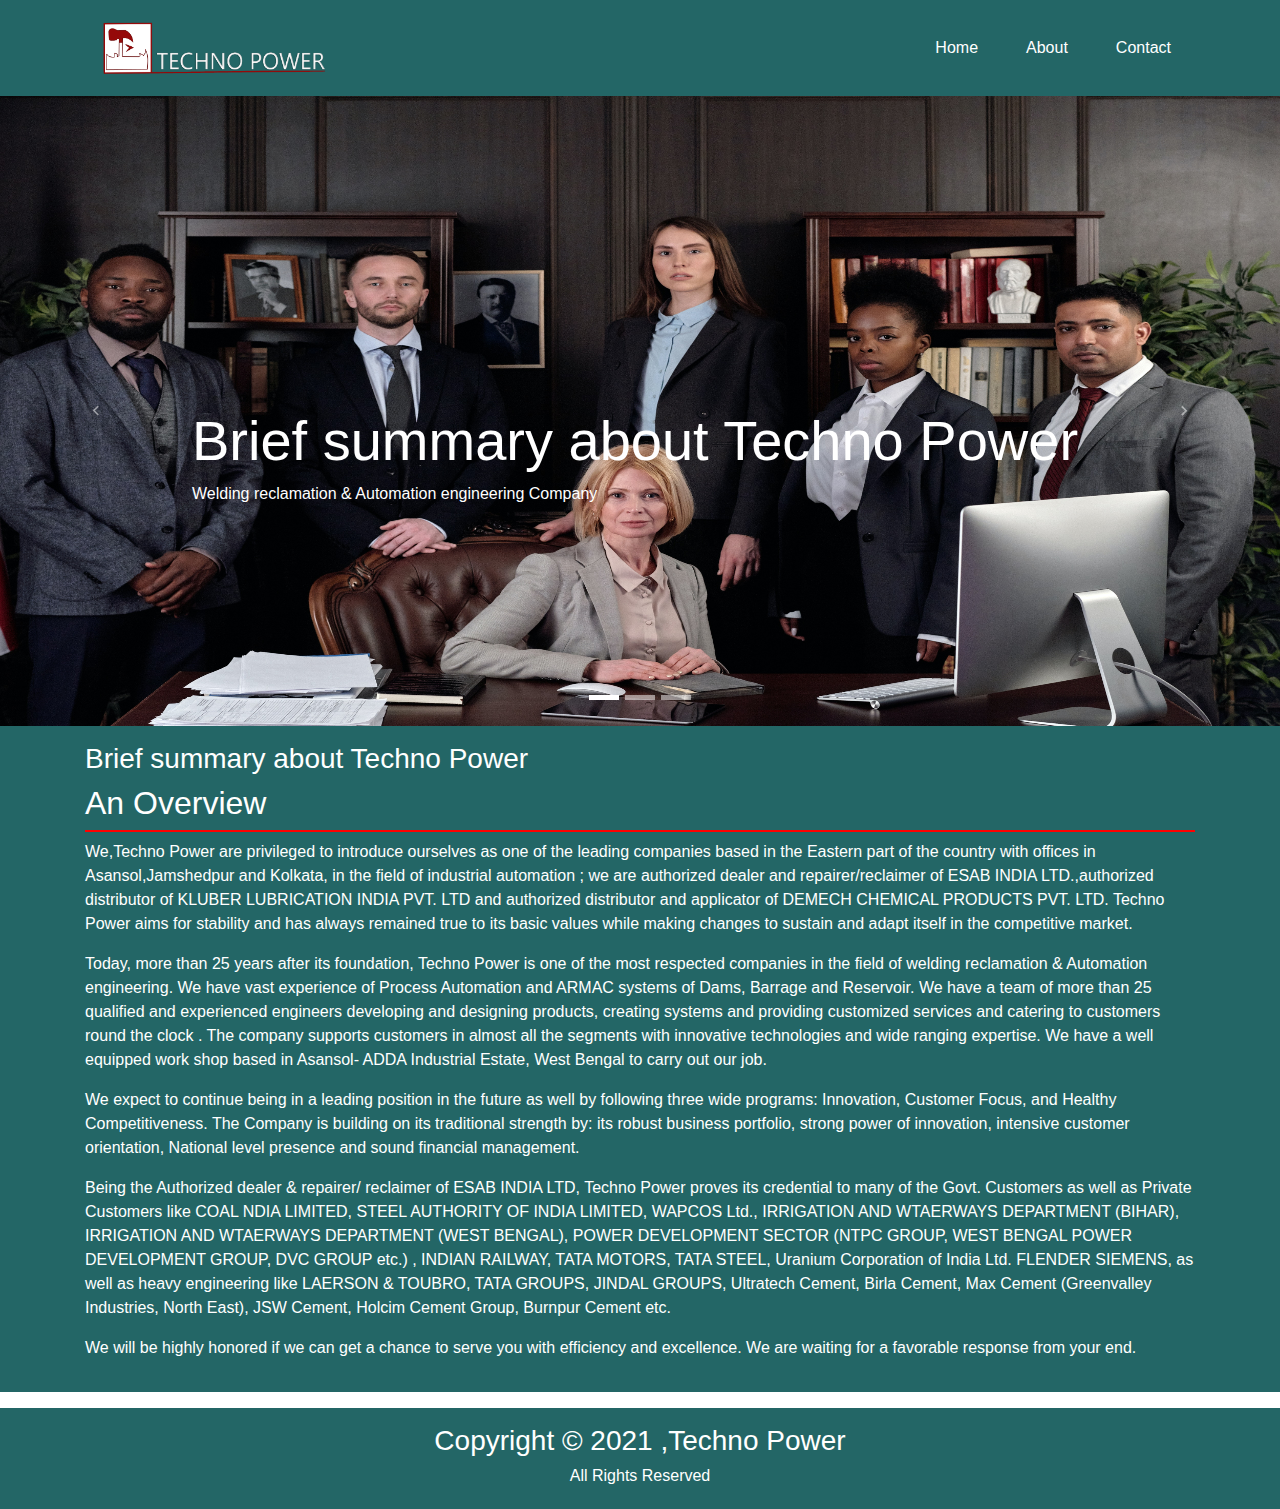
<file: Travel_Yari/aboutus/aboutus.html>
<!doctype html>
<html lang="en">
<head>
    <meta charset="UTF-8">
    <meta name="viewport"
          content="width=device-width, user-scalable=no, initial-scale=1.0, maximum-scale=1.0, minimum-scale=1.0">
    <meta http-equiv="X-UA-Compatible" content="ie=edge">
    <!-- Bootstrap CSS Files -->
    <link rel="stylesheet" href="https://use.fontawesome.com/releases/v5.8.1/css/all.css">
    <link rel="stylesheet" href="../bootstrap/css/font-awesome-5.8.1.css">
    <link rel="stylesheet" href="../bootstrap/css/bootstrap.css">
    <link rel="stylesheet" href="../bootstrap/css/mdb.css">
    <link rel="stylesheet" href="../bootstrap/css/style.css">
    <title>Techno Power</title>
</head>
<body>

    <!-- Main Navbar -->
    <nav class="navbar navbar-expand-sm navbar-dark bg-teal">
        <div class="container">
            <a href="index.html" class="navbar-brand"  >
                <img src="../images/logo321.png"  class="login" style="height:70px;width:260px;" /> </a> 

            <button class="navbar-toggler" data-toggle="collapse" data-target="#travel-navbar">
                <span class="navbar-toggler-icon"></span>
            </button>

            <div class="collapse navbar-collapse" id="travel-navbar">
                <ul class="navbar-nav ml-auto">
                    <li class="nav-item px-3">
                        <a href="../index.html" class="nav-link">Home</a>
                    </li>
                    <li class="nav-item px-3">
                        <a href="aboutus.html" class="nav-link">About</a>
                    </li>
                    
                    <li class="nav-item px-3">
                        <a href="../contactus/contact.html" class="nav-link">Contact</a>
                    </li>
                </ul>
            </div>
        </div>
    </nav>

    <!-- Slider Section -->
    <section>
        <div class="carousel slide" id="travel-slider" data-ride="carousel">
            <ol class="carousel-indicators">
                <li data-target="#travel-slider" data-slide-to="0" class="active"></li>
                <li data-target="#travel-slider" data-slide-to="1"></li>
                <li data-target="#travel-slider" data-slide-to="2"></li>
            </ol>
            <div class="carousel-inner">
                <div class="carousel-item active" style="height:70vh;">
                    <img src="../images/pexels-august-de-richelieu-4427430.jpg" alt="" class=" img-fluid w-100" >
                    <div class="carousel-caption text-left animated zoomIn delay-1s">
                        <h5 class="display-4">Brief summary about Techno Power</h5>
                        <span>Welding reclamation & Automation engineering Company</span>
                    </div>
                </div>               
            </div>
            <a class="carousel-control-prev" href="#travel-slider" role="button" data-slide="prev">
                <span class="carousel-control-prev-icon" aria-hidden="true"></span>
                <span class="sr-only">Previous</span>
            </a>
            <a class="carousel-control-next" href="#travel-slider" role="button" data-slide="next">
                <span class="carousel-control-next-icon" aria-hidden="true"></span>
                <span class="sr-only">Next</span>
            </a>
        </div>
    </section>

    <section  class="p-3 bg-teal text-white">
        <div class="container">
            <div class="row">
                <div class="col">

                    <h3>Brief summary about Techno Power</h3>
                    <h2>An Overview</h2>
                    <h1 style="border-bottom: 2px solid red"></h1>
                <p>We,Techno Power are privileged to introduce ourselves as one of the leading companies based in the Eastern part of the country with offices in Asansol,Jamshedpur and Kolkata, in the field of industrial automation ; we are authorized dealer and  repairer/reclaimer of ESAB INDIA LTD.,authorized distributor of KLUBER LUBRICATION INDIA PVT. LTD and authorized distributor and applicator of DEMECH CHEMICAL PRODUCTS PVT. LTD. Techno Power aims for stability and has always remained true to its basic values while making changes to sustain and adapt itself in the competitive market.</p>
                <p>Today, more than 25 years after its foundation, Techno Power is one of the most respected companies in the field of welding reclamation & Automation engineering. We have vast experience of Process Automation and ARMAC systems of Dams, Barrage and Reservoir. We have  a team of more than 25 qualified and experienced engineers developing and designing products, creating systems and providing customized services and catering to customers round the clock . The company supports customers in almost all the segments with innovative technologies and wide ranging expertise. We have a well equipped work shop based in Asansol- ADDA Industrial Estate, West Bengal to carry out our job.</p>   
                <p>We expect to continue being in a leading position in the future as well by following three wide programs: Innovation, Customer Focus, and Healthy Competitiveness. The Company is building on its traditional strength by: its robust business portfolio, strong power of innovation, intensive customer orientation, National level presence and sound financial management.</p>                
                <p>Being the Authorized dealer & repairer/ reclaimer of ESAB INDIA LTD, Techno Power proves its credential to many of the Govt. Customers as well as Private Customers like COAL NDIA LIMITED, STEEL AUTHORITY OF INDIA LIMITED, WAPCOS Ltd., IRRIGATION AND WTAERWAYS DEPARTMENT (BIHAR), IRRIGATION AND WTAERWAYS DEPARTMENT (WEST BENGAL), POWER DEVELOPMENT SECTOR (NTPC GROUP, WEST BENGAL POWER DEVELOPMENT GROUP, DVC GROUP etc.) , INDIAN RAILWAY, TATA MOTORS, TATA STEEL, Uranium Corporation of India Ltd. FLENDER SIEMENS, as well as heavy engineering like LAERSON & TOUBRO, TATA GROUPS, JINDAL GROUPS, Ultratech Cement, Birla Cement, Max Cement (Greenvalley Industries, North East), JSW Cement, Holcim Cement Group, Burnpur Cement etc.</p>
                <p>We will be highly honored if we can get a chance to serve you with efficiency and excellence. We are waiting for a favorable response from your end.</p>            
            </div>
            </div>
        </div>
    </section>

    <footer class="p-3 mt-3 bg-teal text-white text-center">
        <div class="container">
            <div class="row">
                <div class="col">
                    <h3>Copyright &copy; 2021 ,Techno Power</h3>
                    <h6>All Rights Reserved</h6>
                    
                </div>
            </div>
        </div>
    </footer>
    <!-- Search Section -->
    <!-- <section id="search" class="p-3 bg-teal text-white">
        <div class="container">
            <div class="row">
                <div class="col">
                    <h5 class="display-4">Search Your Destination</h5>
                    <p class="lead">Lorem ipsum dolor sit amet, consectetur adipisicing elit. At dolorum eaque magnam molestiae nostrum officiis pariatur placeat quibusdam totam voluptatem!</p>
                    <div class="row">
                        <div class="col-md-6">
                            <form>
                                <div class="form-group">
                                    <input type="search" class="form-control" placeholder="Paris">
                                </div>
                            </form>
                        </div>
                    </div>
                </div>
            </div>
        </div>
    </section> -->
    <!-- Social Icons -->             
<!-- Bootstrap Js files -->
<script src="../bootstrap/js/jquery.js"></script>
<script src="../bootstrap/js/popper.min.js"></script>
<script src="../bootstrap/js/bootstrap.js"></script>
<script src="../bootstrap/js/mdb.js"></script>
<script>
    $('.carousel').carousel({
        interval : 3000,
        pause : 'hover'
    });
</script>
</body>
</html>
</file>
<file: Travel_Yari/bootstrap/css/style.css>
/* ADD YOUR CUSTOM STYLES */
html{
    scroll-behavior: smooth;
}
.bg-teal , .btn-teal{
    background-color: #236666 !important;
}
.text-teal{
    color: #236666 !important;
}
.carousel .carousel-indicators li {
    width: 30px;
    height: 5px;
    border-radius: 0%
}
.carousel-caption{
    bottom: 200px;
}


.img-fluid, .modal-dialog.cascading-modal.modal-avatar .modal-header, .video-fluid {
    max-width: 100%;
    height: 70vh;
}

.inside{

    border-bottom: 2px solid #a1261d;margin-left:-8px;;padding: 12px;
}

.companyLOgo{
    height: 200px;
    width: 200px;
    margin: 5px;

}
@media (max-width: 576px) {
    .carousel-caption{
        bottom: 20px;
    }
    .carousel-caption h5{
        font-size: 30px;
    }
    .carousel-caption p{
        display: none;
    }
    .companyId{

        font-size:20px;
    }

    .carousel-item{

        height:800px;
    }

    .login{
        height: 70px !important;
        width: 210px !important;
        
    }
    .img-fluid{

        margin: 5px;
    }
    .inside{


        border-bottom: 1px solid #a1261d!important;
        margin-left: -6px!important;
        padding: 7px!important;
    }
    .companyLOgo{
        height: 200px;
        width: 200px;
        margin: 5px;
    
    }
}
</file>
